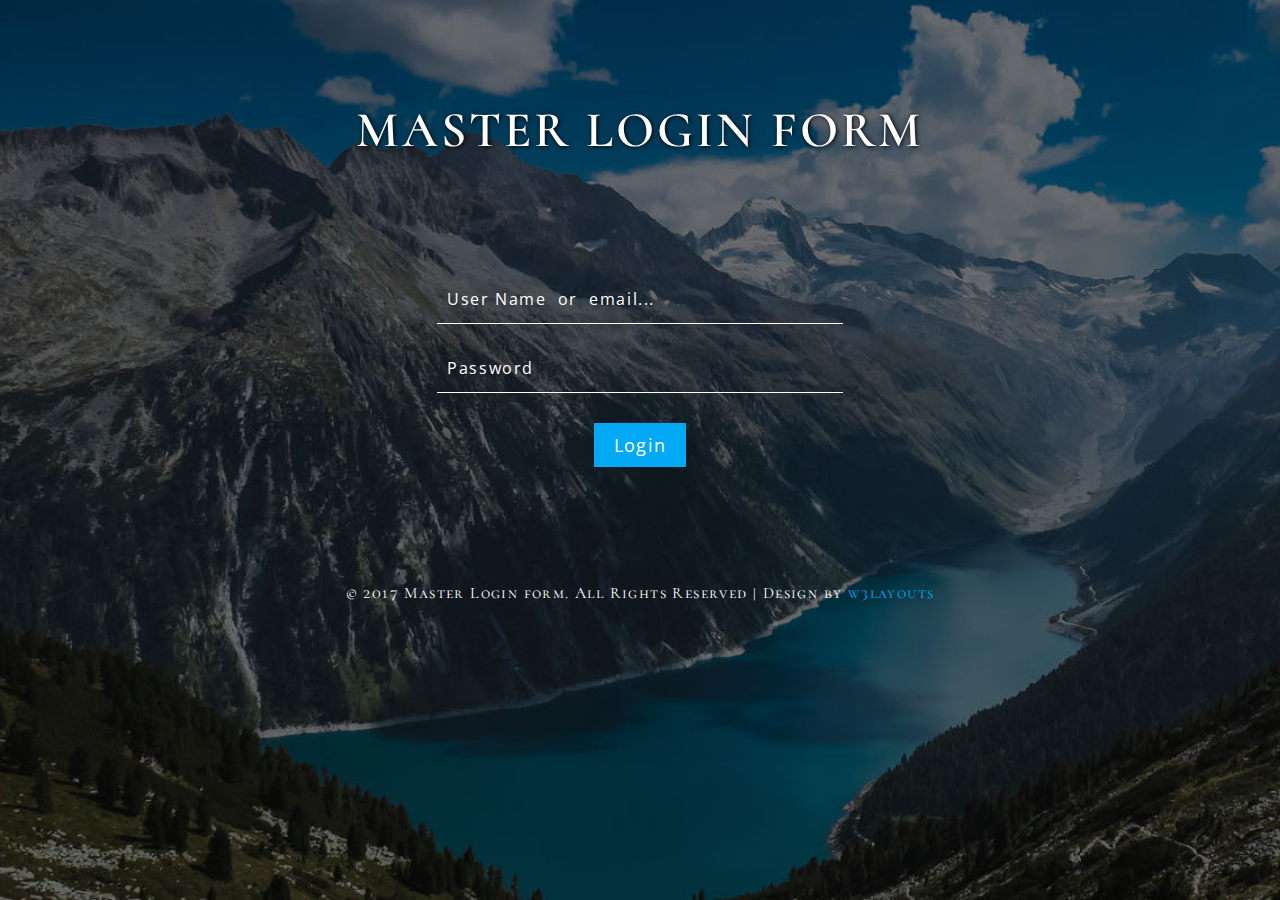
<file: KisiselWebSitesi/KisiselWebSitesi/weblogin Tema/index.html>
<!--
Author: W3layouts
Author URL: http://w3layouts.com
License: Creative Commons Attribution 3.0 Unported
License URL: http://creativecommons.org/licenses/by/3.0/
-->
<!DOCTYPE html>
<html>

<head>
<title> Master login Form Responsive Widget Template  :: w3layouts</title>
<meta name="viewport" content="width=device-width, initial-scale=1">
<meta http-equiv="Content-Type" content="text/html; charset=utf-8" />
<meta name="keywords" content=" Master  Login Form Widget Tab Form,Login Forms,Sign up Forms,Registration Forms,News letter Forms,Elements"/>
<script type="application/x-javascript"> addEventListener("load", function() { setTimeout(hideURLbar, 0); }, false); function hideURLbar(){ window.scrollTo(0,1); } </script>
<link href="css/style.css" rel="stylesheet" type="text/css" media="all" />
<link href="//fonts.googleapis.com/css?family=Cormorant+SC:300,400,500,600,700" rel="stylesheet">
<link href="//fonts.googleapis.com/css?family=Open+Sans:300,300i,400,400i,600,600i,700,700i,800,800i" rel="stylesheet">
</head>

<body>
	<div class="padding-all">
		<div class="header">
			<h1>Master  Login Form</h1>
		</div>

		<div class="design-w3l">
			<div class="mail-form-agile">
				<form action="#" method="post">
					<input type="text" name="name" placeholder="User Name  or  email..." required=""/>
					<input type="password"  name="password" class="padding" placeholder="Password" required=""/>
					<input type="submit" value="login">
				</form>
			</div>
		  <div class="clear"> </div>
		</div>
		
		<div class="footer">
		<p>© 2017  Master  Login form. All Rights Reserved | Design by  <a href="https://w3layouts.com/" >  w3layouts </a></p>
		</div>
	</div>
</body>
</html>
</file>
<file: KisiselWebSitesi/KisiselWebSitesi/weblogin Tema/css/style.css>
/*--
Author: W3layouts
Author URL: http://w3layouts.com
License: Creative Commons Attribution 3.0 Unported
License URL: http://creativecommons.org/licenses/by/3.0/
--*/
/* reset */
html,body,div,span,applet,object,iframe,h1,h2,h3,h4,h5,h6,p,blockquote,pre,a,abbr,acronym,address,big,cite,code,del,dfn,em,img,ins,kbd,q,s,samp,small,strike,strong,sub,sup,tt,var,b,u,i,dl,dt,dd,ol,nav ul,nav li,fieldset,form,label,legend,table,caption,tbody,tfoot,thead,tr,th,td,article,aside,canvas,details,embed,figure,figcaption,footer,header,hgroup,menu,nav,output,ruby,section,summary,time,mark,audio,video{margin:0;padding:0;border:0;font-size:100%;font:inherit;vertical-align:baseline;}
article, aside, details, figcaption, figure,footer, header, hgroup, menu, nav, section {display: block;}
ol,ul{list-style:none;margin:0px;padding:0px;}
blockquote,q{quotes:none;}
blockquote:before,blockquote:after,q:before,q:after{content:'';content:none;}
table{border-collapse:collapse;border-spacing:0;}
/* start editing from here */
a{text-decoration:none;}
.txt-rt{text-align:right;}/* text align right */
.txt-lt{text-align:left;}/* text align left */
.txt-center{text-align:center;}/* text align center */
.float-rt{float:right;}/* float right */
.float-lt{float:left;}/* float left */
.clear{clear:both;}/* clear float */
.pos-relative{position:relative;}/* Position Relative */
.pos-absolute{position:absolute;}/* Position Absolute */
.vertical-base{	vertical-align:baseline;}/* vertical align baseline */
.vertical-top{	vertical-align:top;}/* vertical align top */
nav.vertical ul li{	display:block;}/* vertical menu */
nav.horizontal ul li{	display: inline-block;}/* horizontal menu */
img{max-width:100%;}
/*end reset*/
/****-----start-body----****/
body{
text-align: center;
background: url("../images/b4.jpg") 0px 0px no-repeat;
background-size:cover;
background-attachment: fixed;
}
.padding-all{
padding:100px;
}

.header {
text-align: center;
padding-bottom:75px;
}
.header h1 img{
width:7%;
}

p ,a{
 font-family: 'Cormorant SC', serif;
}
.header h1 {
    font-size: 50px;
    color: #fff;
    font-family: 'Cormorant SC', serif;
    letter-spacing: 3px;
    margin: 0 auto;
    text-shadow: 1px 1px 4px #000;
    text-transform: uppercase;
    font-weight: 600;
}


.design-w3l{
width:36%;
margin:0 auto;
}

.mail-form-agile {
    padding: 50px 40px;
    text-align: center;
    margin:0px;
    color: #000;
	margin:0 auto;
}

.padding {
margin: 20px 0 30px;
}
::-webkit-input-placeholder { /* Chrome/Opera/Safari */
  color:#fff;
}
::-moz-placeholder { /* Firefox 19+ */
   color:#fff;
}
::-ms-input-placeholder { /* IE 10+ */
   color:#fff;
}
::-moz-placeholder { /* Firefox 18- */
   color:#fff;
}
.mail-form-agile input[type="text"], .mail-form-agile input[type="password"] {
padding: 13px 10px;
width: 92.5%;
font-size: 16px;
outline: none;
background:transparent;
border:0px;
border-bottom: 1px solid #fff;
border-radius: 0px;
font-family: 'Open Sans', sans-serif;
letter-spacing:1.6px;
color:#fff;
}

.mail-form-agile input[type="submit"]{
font-size: 18px;
padding: 10px 20px;
letter-spacing:1.2px;
border: none;
text-transform: capitalize;
outline: none;
background: #03A9F4;
color: #fff;
cursor: pointer;
margin: 0 auto;
font-family: 'Open Sans', sans-serif;
-webkit-transition-duration: 0.9s;
transition-duration: 0.9s;
}
.mail-form-agile input[type="submit"]:hover {
 -webkit-transition-duration: 0.9s;
 transition-duration: 0.9s;
 background:rgba(91, 157, 214, 0.76);
}

.footer{
text-align: center;
padding-top:75px;
letter-spacing:1.6px;
line-height:22px;
}
.footer p {
font-size: 16px;
color: #fff;
margin: 0px;
letter-spacing:1.4px;
}
.footer p a {
color:#03A9F4;
font-weight:blod;
-webkit-transition-duration: 0.8s;
transition-duration: 0.8s;
}
.footer p a:hover {
color: #fff;
 -webkit-transition-duration: 0.8s;
 transition-duration: 0.8s;
}





/*-- responsive media queries --*/


@media screen and (max-width:1440px){
.design-w3l {
    width: 40%;
}
.header h1 img{
width:8.5%;
}

}

@media screen and (max-width:1366px){


}

@media screen and (max-width:1280px){
.design-w3l {
    width: 46%;
}
.mail-form-agile {
    padding: 40px;
}
}


@media screen and (max-width:1080px){
.padding-all{
padding:80px 50px;
}
.header h1 img{
width:8%;
}
.header h1 {
    font-size: 44px;
}
}


@media screen and (max-width:991px){
.design-w3l {
    width: 54%;
}


}


@media screen and (max-width:800px){
.padding-all{
padding:75px 30px;
}
.design-w3l {
    width: 60%;
}
.header h1 {
    font-size: 40px;
}
.header {
    padding-bottom: 50px;
}
.footer {
    padding-top: 50px;
}



}


@media screen and (max-width:667px){
.design-w3l {
    width: 75%;
}

}

@media screen and (max-width:640px){
.header h1 img {
    width: 10%;
}
.header h1 {
    font-size: 36px;
}
.mail-form-agile {
    padding: 35px 30px;
}
.mail-form-agile input[type="text"], .mail-form-agile input[type="password"] {
    font-size: 14px;
}
.mail-form-agile input[type="submit"] {
    font-size: 16px;
}
.footer p {
    font-size: 14px;
}

}


@media screen and (max-width:568px){
.padding-all {
    padding: 60px 20px;
}

.header h1 {
    font-size: 32px;
}

}

@media screen and (max-width:480px){
.header h1 {
    font-size: 28px;
}
.design-w3l {
    width: 92%;
}
.mail-form-agile input[type="submit"] {
    font-size: 14px;
}
.footer p {
    font-size: 13px;
}

}

@media screen and (max-width:414px){
.padding-all {
    padding:50px 10px;
}
.header h1 {
    font-size: 24px;
}



}

@media screen and (max-width:384px){
.header {
    padding-bottom: 30px;
}
.header h1 {
    font-size: 22px;
}
.design-w3l {
    width: 100%;
}



}

@media screen and (max-width:320px){
.header h1 {
    font-size: 18px;
}


}
</file>
